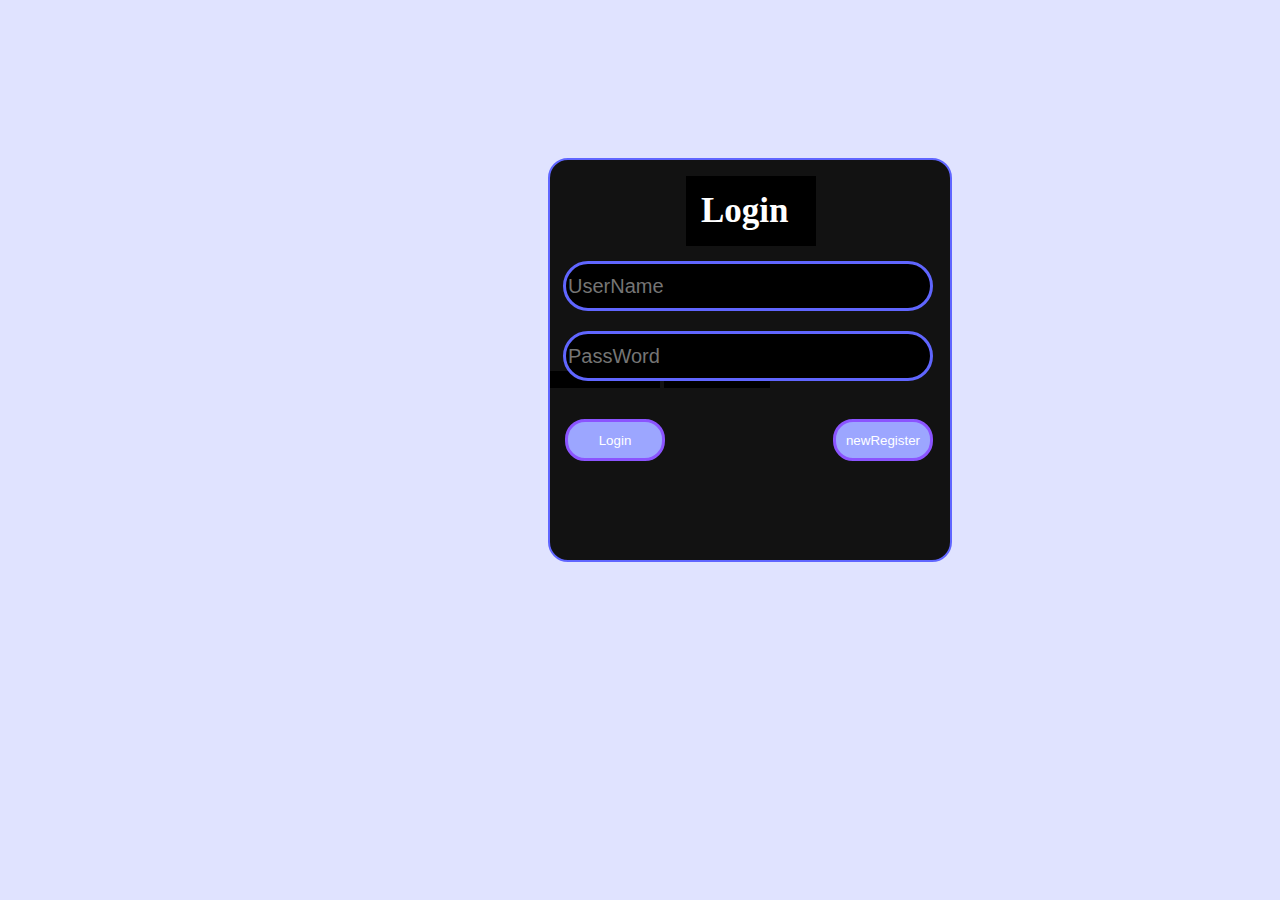
<file: index.html>
<!DOCTYPE html>
<html lang="en">
    <head>
        <title></title>
        <meta charset="UTF-8">
        <meta name="viewport" content="width=device-width, initial-scale=1">
        <link href="index.css" rel="stylesheet">
    </head>
    <body>
        <div>
            <form class="home">
                <h3 class="login">Login</h3>
                    <input class="b1" type="text" name="nome" placeholder="UserName">
                    <input class="b2" type="password" name="password" placeholder="PassWord">
                    <a class="link1" href="pag2.html"> <input class="b3" type="button" value="Login"   placeholder="Login"></a>
                    <a class="link1" href="registro.html" ><input class="b4" type="button" value="newRegister" placeholder="Cadastrar"></a>
            </form>
        </div>
    
    </body>
</html>
</file>
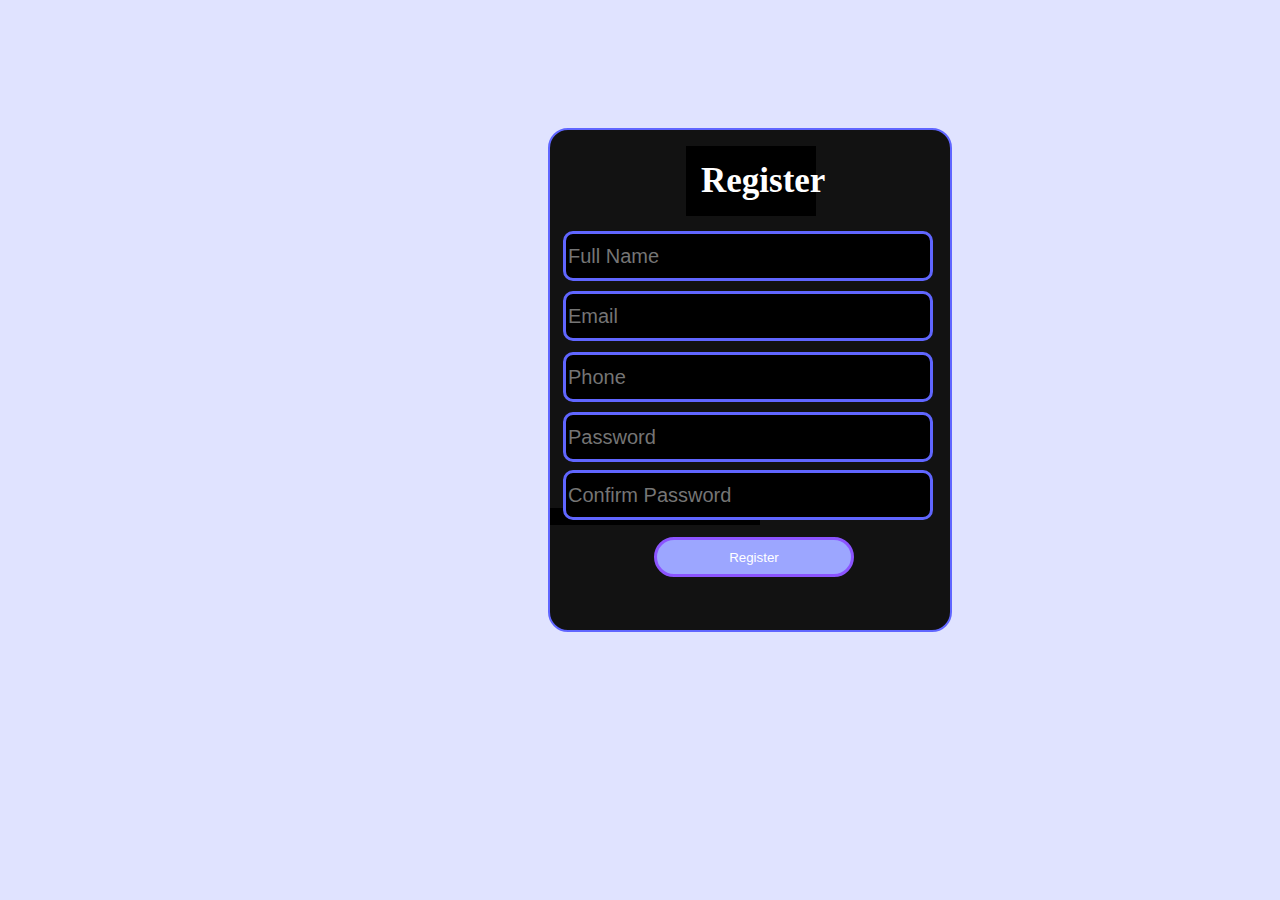
<file: registro.html>
<!DOCTYPE html>
<html lang="en">
    <head>
        <title></title>
        <meta charset="UTF-8">
        <meta name="viewport" content="width=device-width, initial-scale=1">
        <link href="registro.css" rel="stylesheet">
    </head>
    <body>
        <div class="retangulo">
            <form class="home">
                <h3 class="registro">Register</h3>
                <input class="b1" type="text" name="nome" placeholder="Full Name">
                <input class="b2" type="email" name="e-mail" placeholder="Email">
                <input class="b3" type="text" name="telephone" placeholder="Phone">
                <input class="b4" type="password" name="password" placeholder="Password">
                <input class="b5" type="password" name="password" placeholder="Confirm Password">
                
                <a class="link2" href="index.html"> <input class="b6" type="button" value="Register" placeholder="Registrar"></a>
               
            </form>
        </div>
    
    </body>
</html>
</file>
<file: index.css>
*{
    background: #E0E3FF;
}
.home{
    position: relative;
    width:400px;
    height: 400px;
    border: 2px solid #6066FF;
    border-radius: 20px;
    background: #121212;
    left: 540px; 
    top: 150px;   
}
.link1{
    background: black;
}
.home .login{
    width: 100px;
    position: relative;
    padding: 15px;
    background: black;
    margin: 6px;
    left: 130px;
    top: 10px;
    font-size: 35px;
    color: white;
}
.b1{
    width: 360px;
    height: 42px;
    left: 10px;
    position: relative;
    margin: 3px;
    top: 16px;
    font-size: 20px;
    background-color: black;
    border: 3px solid #6066FF; 
    border-radius: 30px;
    color: white;
}
.b2{
        position: relative;
        width: 360px;
        height: 42px;
        left: 10px;
        top: 30px;
        margin: 3px;
        font-size: 20px;
        background-color: black;
        border: 3px solid #6066FF; 
        border-radius: 30px;
        color: white;
    
}

.b3{
    position: relative;
    width: 100px;
    height: 42px;
    left: 10px;
    top: 60px;
    margin: 5px;
    background: #9CA6FF;
    border: 3px solid #8B54FF; 
    border-radius: 20px;
    color: white;

}
.b4{
    position: relative;
    width: 100px;
    height: 42px;
    left: 166px;
    top: 60px;
    margin: 3px;
    background: #9CA6FF;
    border: 3px solid #8B54FF; 
    border-radius: 20px;
    color: white;

}
</file>
<file: registro.css>
*{
    background: #E0E3FF;
}
.home{
    position: relative;
    width:400px;
    height: 500px;
    border: 2px solid #6066FF;
    border-radius: 20px;
    background: #121212;
    left: 540px; 
    top: 120px;   
}
.home .registro{
    width: 100px;
    position: relative;
    padding: 15px;
    background: black;
    margin: 6px;
    left: 130px;
    top: 10px;
    font-size: 35px;
    color: white;
}
.link2{
    background-color: black;
}
.b1{
    width: 360px;
    height: 42px;
    left: 10px;
    position: relative;
    margin: 3px;
    top: 16px;
    font-size: 20px;
    background-color: black;
    border: 3px solid #6066FF; 
    border-radius: 10px;
    color: white;
}
.b2{
    width: 360px;
    height: 42px;
    left: 10px;
    position: relative;
    margin: 3px;
    top: 20px;
    font-size: 20px;
    background-color: black;
    border: 3px solid #6066FF; 
    border-radius: 10px;
    color: white;
}
.b3{
    width: 360px;
    height: 42px;
    left: 10px;
    position: relative;
    margin: 3px;
    top: 25px;
    font-size: 20px;
    background-color: black;
    border: 3px solid #6066FF; 
    border-radius: 10px;
    color: white;
}
.b4{
    width: 360px;
    height: 42px;
    left: 10px;
    position: relative;
    margin: 3px;
    top: 29px;
    font-size: 20px;
    background-color: black;
    border: 3px solid #6066FF; 
    border-radius: 10px;
    color: white;
}
.b5{
    width: 360px;
    height: 42px;
    left: 10px;
    position: relative;
    margin: 3px;
    top: 31px;
    font-size: 20px;
    background-color: black;
    border: 3px solid #6066FF; 
    border-radius: 10px;
    color: white;
}
.b6{
    position: relative;
    width: 200px;
    height: 40px;
    left: 99px;
    top: 40px;
    margin: 5px;
    background: #9CA6FF;
    border: 3px solid #8B54FF; 
    border-radius: 20px;
    color: white;

}
</file>
